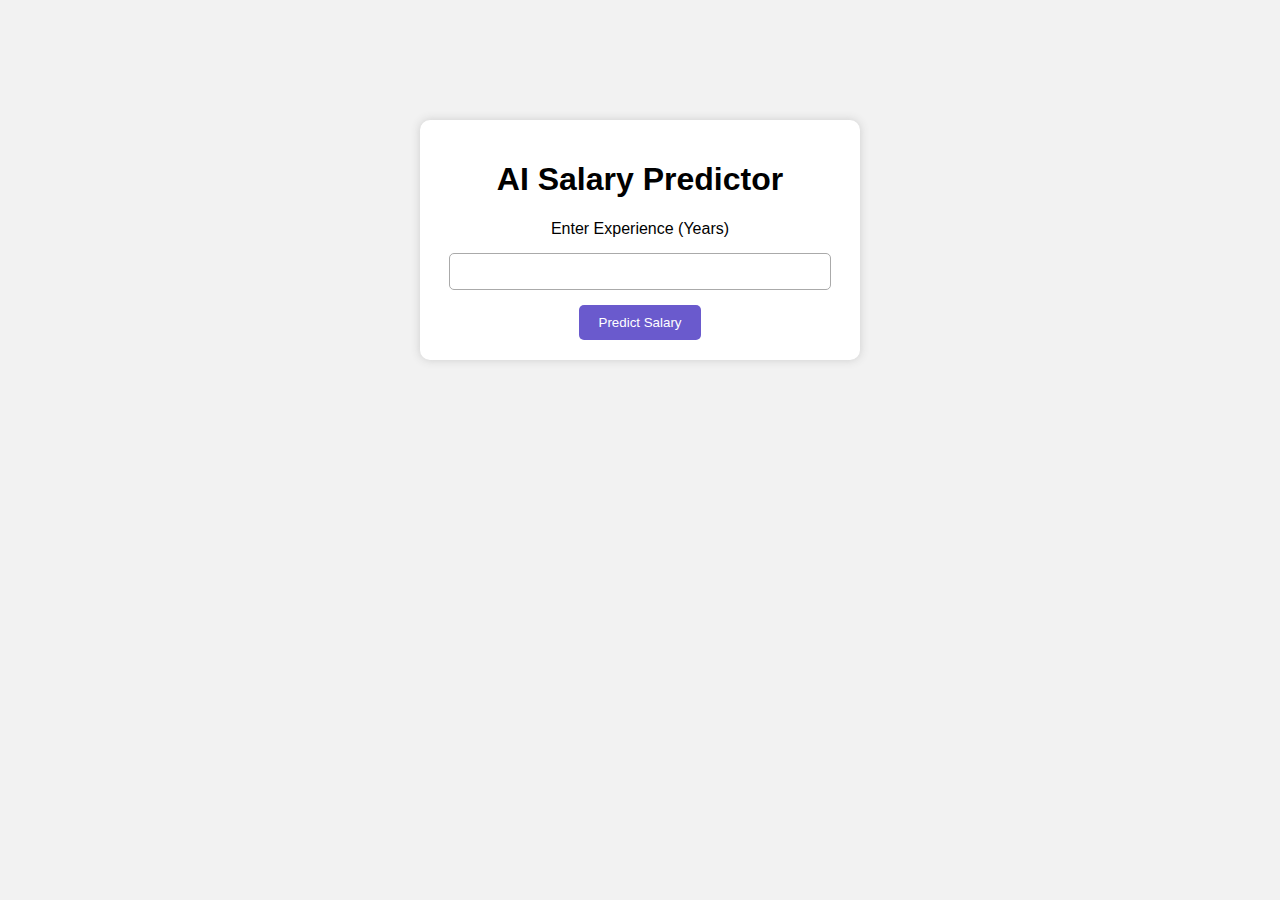
<file: templates/index.html>
<!DOCTYPE html>
<html>
<head>
    <title>AI Salary Predictor</title>
    <link rel="stylesheet" href="/static/style.css">
</head>
<body>
    <div class="container">
        <h1>AI Salary Predictor</h1>
        <form action="/predict" method="POST">
            <label>Enter Experience (Years)</label>
            <input type="number" name="experience" step="0.1" required>
            <button type="submit">Predict Salary</button>
        </form>
    </div>
</body>
</html>
</file>
<file: static/style.css>
body {
    background: #f2f2f2;
    font-family: Arial;
}

.container {
    width: 400px;
    margin: auto;
    margin-top: 120px;
    padding: 20px;
    background: white;
    border-radius: 10px;
    text-align: center;
    box-shadow: 0 0 10px #ccc;
}

input {
    width: 90%;
    padding: 10px;
    margin-top: 15px;
    border-radius: 5px;
    border: 1px solid #aaa;
}

button, a {
    margin-top: 15px;
    padding: 10px 20px;
    background: #6a5acd;
    color: white;
    border: none;
    border-radius: 5px;
    text-decoration: none;
    display: inline-block;
}
</file>
